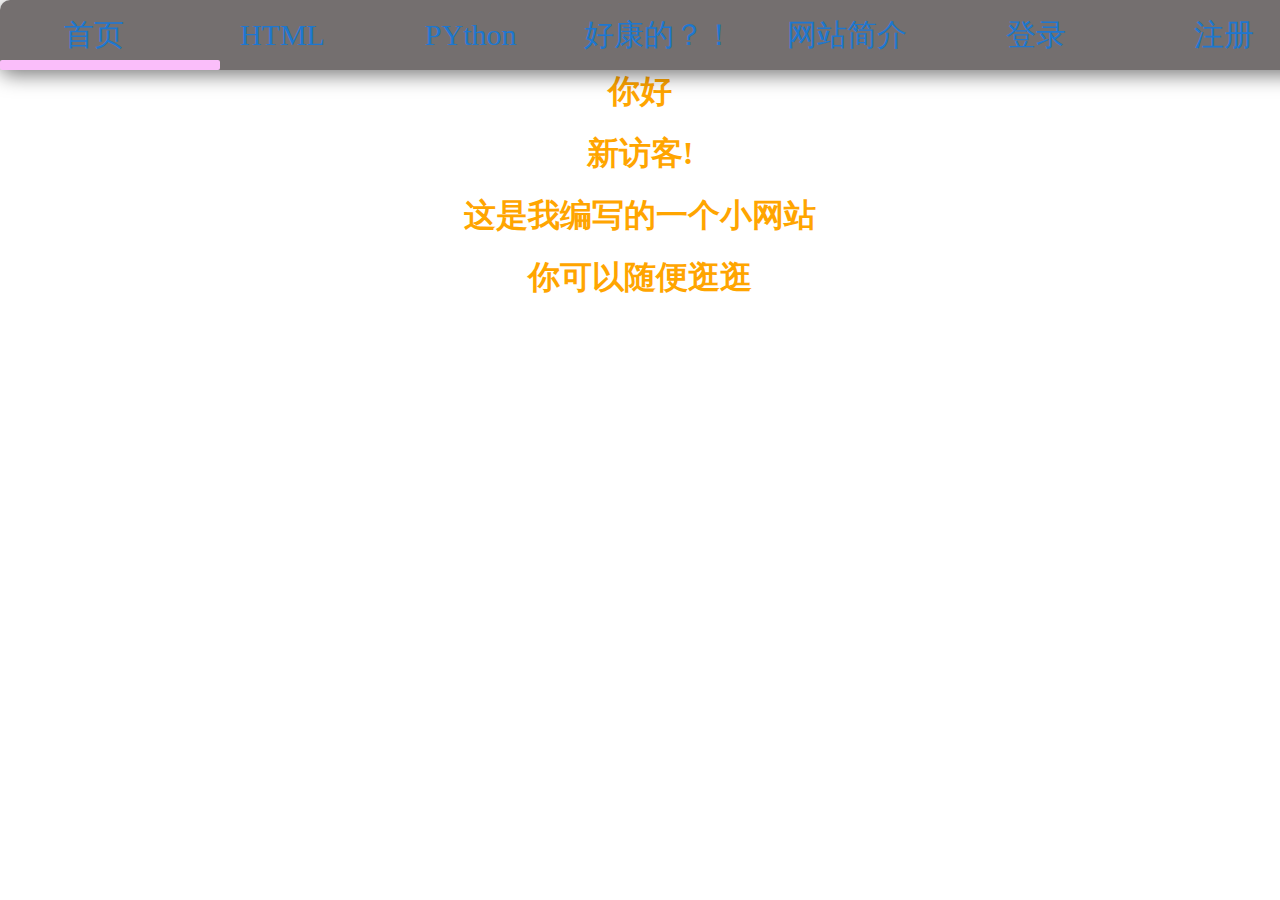
<file: index.html>
<!DOCTYPE html>
<html lang="en">
	<head>
		<meta charset="UTF-8">
		<title>yulinrun</title>
		<script>
			function myFunction() {
				alert("此页面未开发！");
			}
			function myUp() {
				alert("此页面未开发！");
			}
		</script>
		<link rel="stylesheet" type="text/css" href="index.css">
		<link rel="shortcut icon" href="https://www.natfrp.com/favicon.ico?v=2" />
	</head>
	<body>
		<div class="nav">
			<ul>
				<li><a href="index.html">首页</a></li>
				<li><a href="#" onclick="myFunction()" >HTML</a></li>
				<li><a href="#" onclick="myUp()" >PYthon</a></li>
				<li><a href="https://www.bilibili.com/video/BV1GJ411x7h7/?p=1" >好康的？！</a></li>
				<li><a href="Website Introduction.html" >网站简介</a></li>
				<li><a href="log in.html">登录</a></li>
				<li><a href="sign in.html">注册</a></li>
				<div class="nav-box"></div>
			</ul>
		</div>
		<h1>你好</h1>
		<br>
		<h1>新访客!</h1>
		<br>
		<h1>这是我编写的一个小网站</h1>
		<br>
		<h1>你可以随便逛逛</h1>
		
	</body>
</html>
</file>
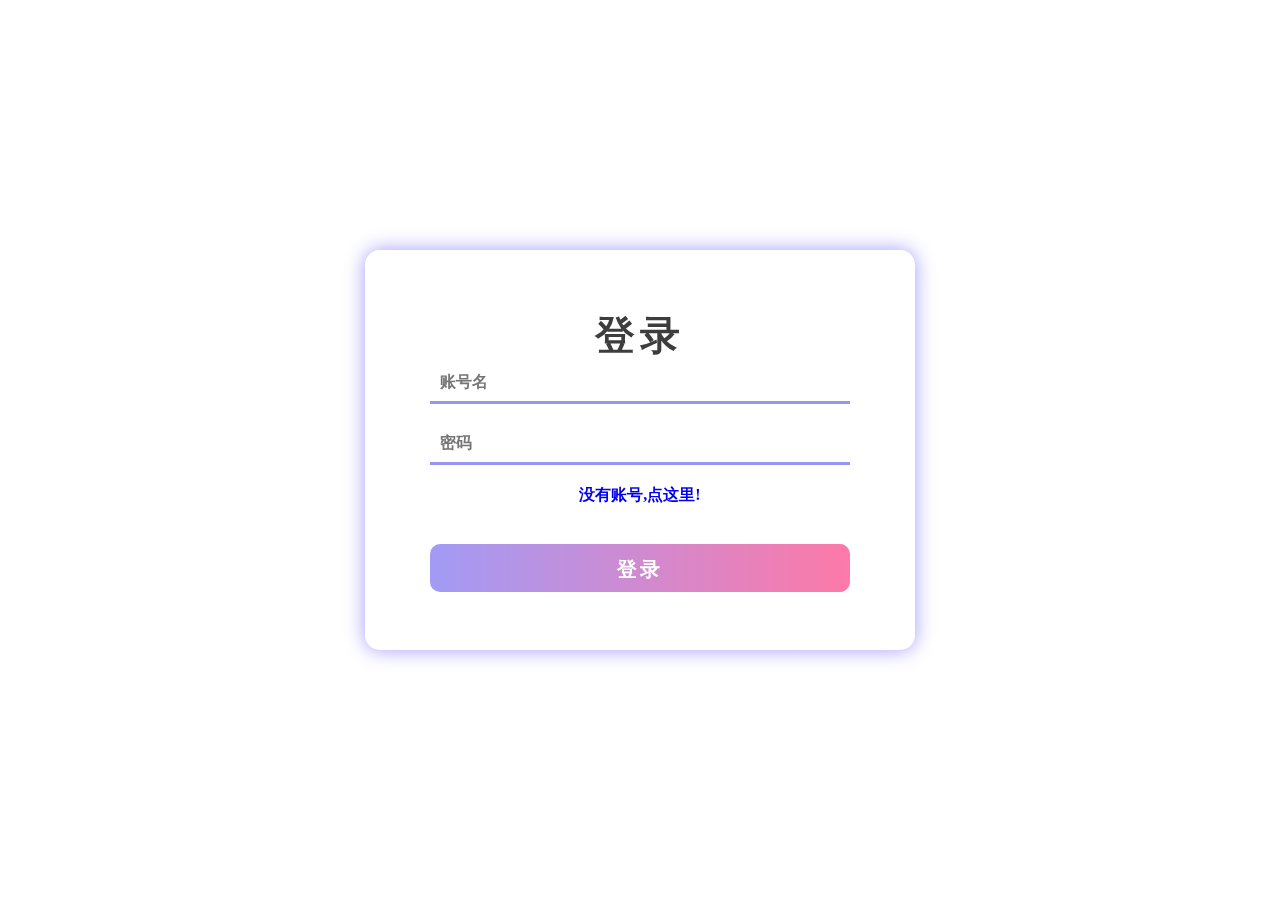
<file: log in.html>
<!DOCTYPE html>
<html lang="en">

<head>
    <meta charset="UTF-8">
    <meta name="viewport" content="width=device-width, initial-scale=1.0">
    <title>yulinrun</title>
    <link rel="stylesheet" type="text/css" href="log in.css">
    <link rel="shortcut icon" href="https://www.natfrp.com/favicon.ico?v=2" />
</head>
<body>
    <div class="login">
        <div class="box">
            <p class="table">登录</p>
            <input type="text" placeholder="账号名">
            <input type="password" placeholder="密码">
            <h4><a href="sign in.html">没有账号,点这里!</a></h4>
            <br>
            <a href="#" class="go">登录</a>
        </div>
    </div>
</body>
</html>
</file>
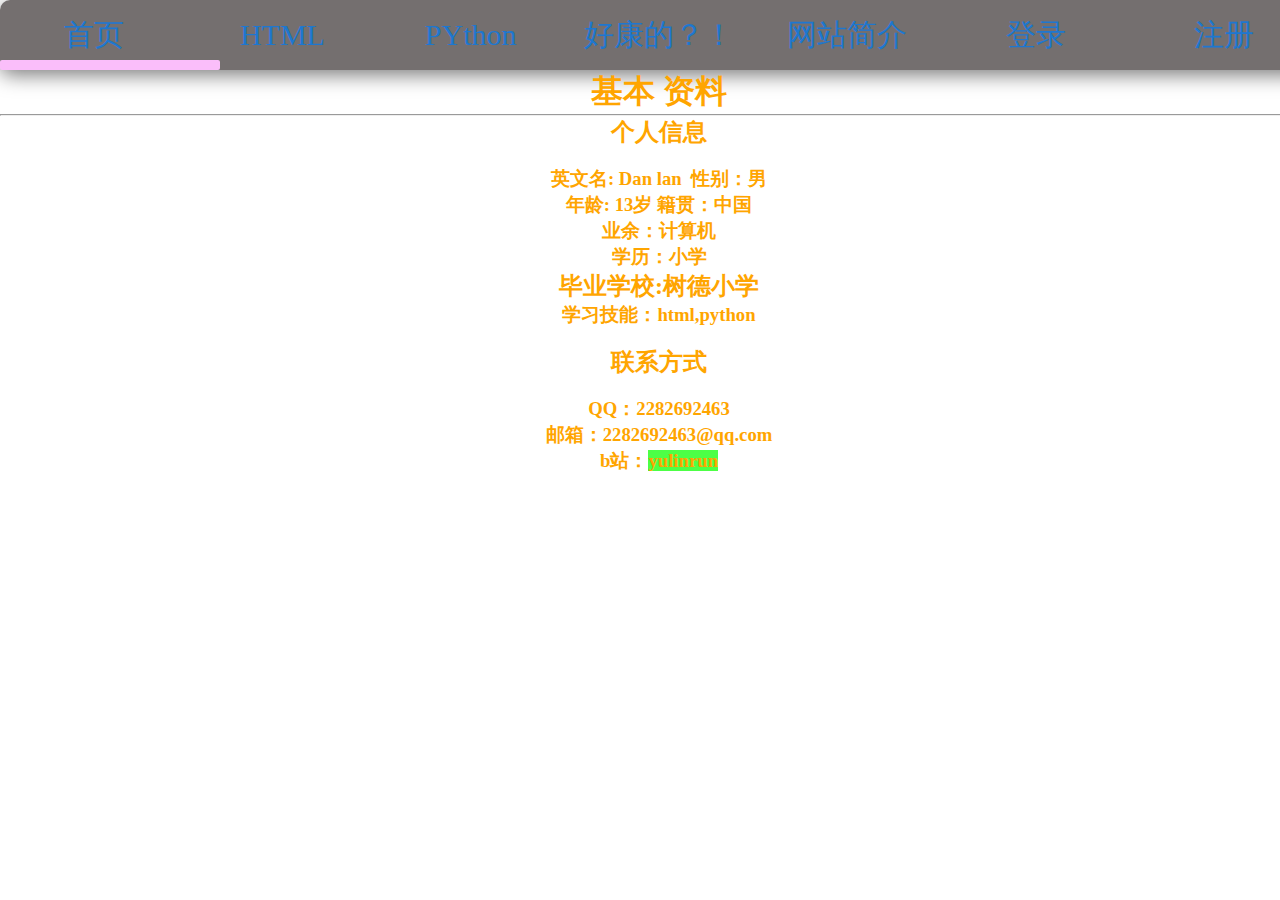
<file: Personal Data.html>
<!DOCTYPE html>
<html lang="en">
    <head>
		<meta charset="UTF-8">
		<title>yulinrun</title>
        <link rel="shortcut icon" href="https://www.natfrp.com/favicon.ico?v=2" />
        <style>
			h1 {
				color:orange;
				text-align:center;
			}
			p {
				color:orange;
				text-align:center;
			}
			a {
				color:orange;
				text-align:center;
			}
			div {
				color:orange;
				text-align:center;
			}
			body {
				background-image: url("https://i.328888.xyz/2023/01/06/kCLFU.jpeg");
				color:orange;
				text-align:center;
			}


			.nav ul {
				width: 100%;
				height: 100%;
				display: flex;
				align-items: center;
				right: 100%;
			}
			.nav ul .nav-box{
				position: absolute;
				bottom: 0;
				left: 0;
				/* 如果导航栏就六个导航，那么每个导航的宽度都是整个导航
				的六分之一 */
				width: calc((100% / 7)*1);
				height: 10px;
				border-radius: 2px;
				transition: .5s;
			}
			.nav{
				width: 1318px;
				height: 70px;
				position: relative;
				top: 0;
				box-shadow: 0 5px 20px rgba(0, 0, 0, 0.521);
				border-radius: 10px;
				background-color: rgba(56, 49, 49, 0.699);
			}
			.nav ul .nav-box{
				position: absolute;
				bottom: 0;
				left: 0;
				/* 如果导航栏就六个导航，那么每个导航的宽度都是整个导航
				的六分之一 */
				width: calc((100% / 6)*1);
				height: 10px;
				border-radius: 2px;
				transition: .8s;
			}
			.nav ul li{
				width: 100%;
				text-align: center;
			}
			.nav ul li a{
				color: rgb(30, 119, 207);
				font: 50 30px '优设标题黑';
				display: block;
				width: 100%;
				height: 100%;
				line-height: 70px;
			}
			.nav ul li:nth-child(1):hover~.nav-box{
				left: calc(100% / 7 *0);
				background-color: rgb(250, 190, 250);
			}
			.nav ul li:nth-child(2):hover~.nav-box{
				left: calc(100% / 7 *1);
				background-color: rgb(105, 102, 255);
			}
			.nav ul li:nth-child(3):hover~.nav-box{
				left: calc(100% / 7 *2);
				background-color: #62edff;
			}
			.nav ul li:nth-child(4):hover~.nav-box{
				left: calc(100% / 7 *3);
				background-color: #4dff55;
			}
			.nav ul li:nth-child(5):hover~.nav-box{
				left: calc(100% / 7 *4);
				background-color: #fcff49;
			}
			.nav ul li:nth-child(6):hover~.nav-box{
				left: calc(100% / 7 *5);
				background-color: #ff5353;
			}
			.nav ul li:nth-child(7):hover~.nav-box{
				left: calc(100% / 7 *6);
				background-color: #ff5dc9;
			}
			*{
				list-style: none;
				padding: 0;
				margin: 0;
				text-decoration: none;
			}
			.dfg{
				background-color: #4dff46;
			}
		</style>

    </head>
    <body>
        <div class="nav">
			<ul>
				<li><a href="index.html">首页</a></li>
				<li><a href="#" onclick="myFunction()" >HTML</a></li>
				<li><a href="#" onclick="myUp()" >PYthon</a></li>
				<li><a href="https://www.bilibili.com/video/BV1GJ411x7h7/?p=1" >好康的？！</a></li>
				<li><a href="Website Introduction.html" >网站简介</a></li>
				<li><a href="log in.html">登录</a></li>
				<li><a href="sign in.html">注册</a></li>
				<div class="nav-box"></div>
			</ul>
        <div class="container"> <div class="section-title center"> <h1>基本 资料</h2> <hr> </div> <div class="space"></div> <div class="row"> <div class="col-md-3 col-sm-6 service"> <i class="fa fa-laptop"></i> <h2>个人信息</h2><br> <h3> 英文名: Dan lan &nbsp;性别：男<br /> 年龄: 13岁 籍贯：中国 </h3> </div> <div class="col-md-3 col-sm-6 service"> <i class="fa fa-code"></i><h3> 业余：计算机<br /> 学历：小学<br /> </h3> </div> <div class="col-md-3 col-sm-6 service"> <i class="fa fa-rocket"></i> <h2>毕业学校:树德小学</h2> <h3>学习技能：html,python </h3><br> </div> <div class="col-md-3 col-sm-6 service"> <i class="fa fa-bullseye"></i> <h2>联系方式</h2><br><h3>QQ：2282692463<br /> 邮箱：2282692463@qq.com<br />b站：<a class="dfg" href="https://space.bilibili.com/607598184/">yulinrun</a></h3> </div> </div></div>

    </body>
</html>
</file>
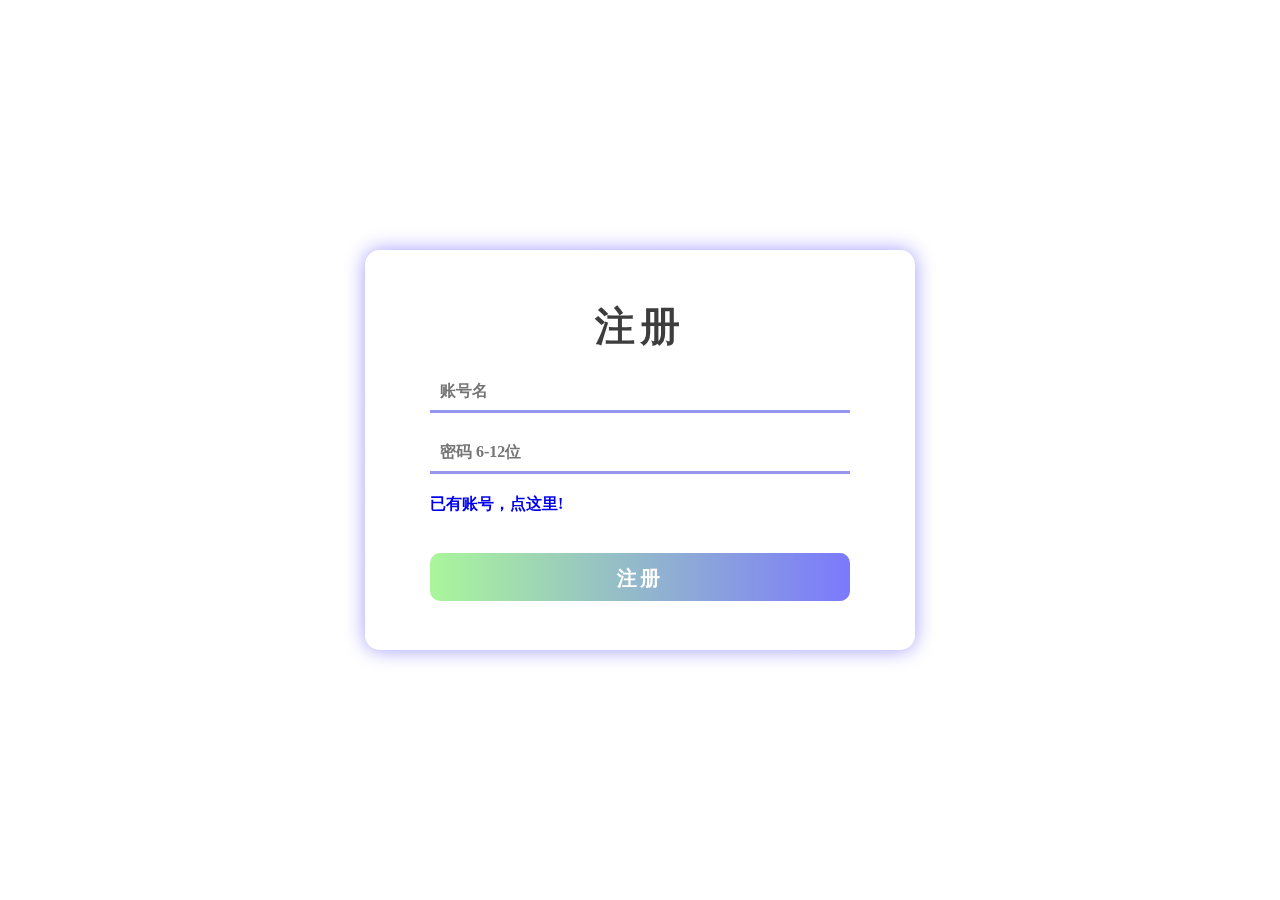
<file: sign in.html>
<!DOCTYPE html>
<html lang="en">

<head>
    <meta charset="UTF-8">
    <meta http-equiv="X-UA-Compatible" content="IE=edge">
    <meta name="viewport" content="width=device-width, initial-scale=1.0">
    <title>yulinrun</title>
    <link rel="shortcut icon" href="https://www.natfrp.com/favicon.ico?v=2" />
    <style>
        *{
            padding: 0;
            margin: 0;
            text-decoration: none;
        }
        body{
            background-image: url("https://i.328888.xyz/2023/01/06/kCLFU.jpeg");
            display: flex;
            justify-content: center;
            align-items: center;
            height: 100vh;
            background-size: cover;
        }
        .login{
            width: 550px;
            height: 400px;
            display: flex;
            justify-content: center;
            align-items: center;
            background: linear-gradient(
                to right bottom,
                rgba(255,255,255,.7),
                rgba(255,255,255,.5),
                rgba(255,255,255,.4)
            );
            /* 使背景模糊化 */
            backdrop-filter: blur(10px);
            box-shadow: 0 0 20px #a29bfe;
            border-radius: 15px;
        }

        .table{
            font: 900 40px '';
            text-align: center;
            letter-spacing: 5px;
            color: #3d3d3d;
        }

        .box{
            overflow: hidden;
            display: flex;
            flex-direction: column;
        }

        .box input{
            width: 400px;
            height: 100%;
            margin-bottom: 20px;
            outline: none;
            border: 0;
            padding: 10px;
            background-color: transparent;
            border-bottom: 3px solid rgb(150, 150, 240);
            font: 900 16px '';
        }

        .go{
            text-align: center;
            display: block;
            height: 24px;
            padding: 12px;
            font: 900 20px '';
            border-radius: 10px;
            margin-top: 20px;
            color: #fff;
            letter-spacing: 3px;
            background-image: linear-gradient(to left,
            #7b79fd,#aaf69b);
        }
    </style>
</head>
<body>
    <div class="login">
        <div class="box">
            <p class="table">注册</p>
            <br>
            <input type="text" placeholder="账号名">
            <input type="password" placeholder="密码 6-12位">
            <h4><a href="log in.html">已有账号，点这里!</a></h4>
            <br>
            <a href="#" class="go">注册</a>
        </div>
    </div>
</body>
</html>
</file>
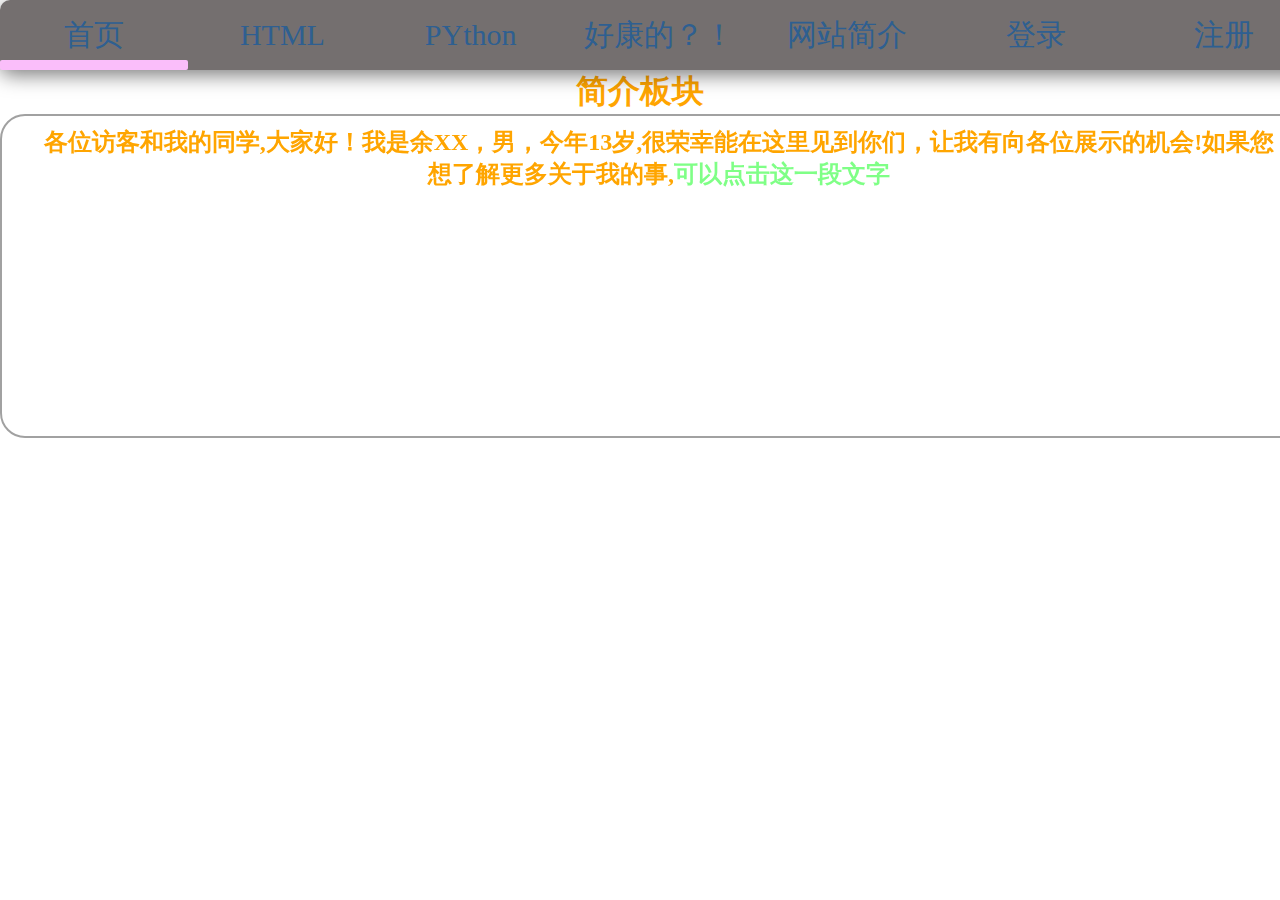
<file: Website Introduction.html>
<!DOCTYPE html>
<html lang="en">
	<head>
		<meta charset="UTF-8">
		<title>yulinrun</title>
		<script>
			function myFunction() {
				alert("此页面未开发！");
			}
			function myUp() {
				alert("此页面未开发！");
			}
		</script>
		<link rel="stylesheet" type="text/css" href="Website Introduction.css">
		<link rel="shortcut icon" href="https://www.natfrp.com/favicon.ico?v=2" />
	</head>
	<body>
		<div class="wnav">
			<ul>
				<li><a href="index.html">首页</a></li>
				<li><a href="#" onclick="myFunction()" >HTML</a></li>
				<li><a href="#" onclick="myUp()" >PYthon</a></li>
				<li><a href="https://www.bilibili.com/video/BV1GJ411x7h7/?p=1" >好康的？！</a></li>
				<li><a href="Website Introduction.html" >网站简介</a></li>
				<li><a href="log in.html">登录</a></li>
				<li><a href="sign in.html">注册</a></li>
				<div class="nav-box"></div>
			</ul>
		</div>
        <h1>简介板块</h1>
        <div class="mc">
            <h2>各位访客和我的同学,大家好！我是余XX，男，今年13岁,很荣幸能在这里见到你们，让我有向各位展示的机会!如果您想了解更多关于我的事,<a class="PD" href="Personal Data.html">可以点击这一段文字</a></h2>
            <h2></h2>
        </div>
	</body>
</html>
</file>
<file: index.css>
h1 {
    color:orange;
    text-align:center;
}
p {
	color:orange;
	text-align:center;
}
a {
	color:orange;
	text-align:center;
}
div {
	color:orange;
	text-align:center;
}
body {
	background-image: url("https://i.328888.xyz/2023/01/06/kCLFU.jpeg");
	color:orange;
	text-align:center;
}


.nav ul {
	width: 100%;
    height: 100%;
    display: flex;
    align-items: center;
    right: 100%;
}
.nav ul .nav-box{
	position: absolute;
	bottom: 0;
	left: 0;
	/* 如果导航栏就六个导航，那么每个导航的宽度都是整个导航
	的六分之一 */
	width: calc((100% / 7)*1);
	height: 10px;
	border-radius: 2px;
	transition: .5s;
}
.nav{
	width: 1318px;
	height: 70px;
	position: relative;
	top: 0;
	box-shadow: 0 5px 20px rgba(0, 0, 0, 0.521);
	border-radius: 10px;
	background-color: rgba(56, 49, 49, 0.699);
}
.nav ul .nav-box{
	position: absolute;
	bottom: 0;
	left: 0;
	/* 如果导航栏就六个导航，那么每个导航的宽度都是整个导航
	的六分之一 */
	width: calc((100% / 6)*1);
	height: 10px;
	border-radius: 2px;
	transition: .8s;
}
.nav ul li{
	width: 100%;
	text-align: center;
}
.nav ul li a{
	color: rgb(30, 119, 207);
	font: 50 30px '优设标题黑';
	display: block;
	width: 100%;
	height: 100%;
	line-height: 70px;
}
.nav ul li:nth-child(1):hover~.nav-box{
	left: calc(100% / 7 *0);
	background-color: rgb(250, 190, 250);
}
.nav ul li:nth-child(2):hover~.nav-box{
	left: calc(100% / 7 *1);
	background-color: rgb(105, 102, 255);
}
.nav ul li:nth-child(3):hover~.nav-box{
	left: calc(100% / 7 *2);
	background-color: #62edff;
}
.nav ul li:nth-child(4):hover~.nav-box{
	left: calc(100% / 7 *3);
	background-color: #4dff55;
}
.nav ul li:nth-child(5):hover~.nav-box{
	left: calc(100% / 7 *4);
	background-color: #fcff49;
}
.nav ul li:nth-child(6):hover~.nav-box{
	left: calc(100% / 7 *5);
	background-color: #ff5353;
}
.nav ul li:nth-child(7):hover~.nav-box{
	left: calc(100% / 7 *6);
	background-color: #ff5dc9;
}
*{
	list-style: none;
	padding: 0;
	margin: 0;
	text-decoration: none;
}
</file>
<file: log in.css>
h1 {
    color:orange;
    text-align:center;
}
div {
	color:orange;
	text-align:center;
}
body {
	color:orange;
}


.nav ul {
	width: 100%;
    height: 100%;
    display: flex;
    align-items: center;
    right: 100%;
}
.nav ul .nav-box{
	position: absolute;
	bottom: 0;
	left: 0;
	/* 如果导航栏就六个导航，那么每个导航的宽度都是整个导航
	的六分之一 */
	width: calc((100% / 7)*1);
	height: 10px;
	border-radius: 2px;
	transition: .5s;
}
.nav{
	width: 1318px;
	height: 70px;
	position: relative;
	top: 0;
	box-shadow: 0 5px 20px rgba(0, 0, 0, 0.521);
	border-radius: 10px;
	background-color: rgba(56, 49, 49, 0.699);
}
.nav ul .nav-box{
	position: absolute;
	bottom: 0;
	left: 0;
	/* 如果导航栏就六个导航，那么每个导航的宽度都是整个导航
	的六分之一 */
	width: calc((100% / 6)*1);
	height: 10px;
	border-radius: 2px;
	transition: .8s;
}
.nav ul li{
	width: 100%;
	text-align: center;
}
.nav ul li a{
	color: rgb(30, 119, 207);
	font: 50 30px '优设标题黑';
	display: block;
	width: 100%;
	height: 100%;
	line-height: 70px;
}
.nav ul li:nth-child(1):hover~.nav-box{
	left: calc(100% / 7 *0);
	background-color: rgb(250, 190, 250);
}
.nav ul li:nth-child(2):hover~.nav-box{
	left: calc(100% / 7 *1);
	background-color: rgb(105, 102, 255);
}
.nav ul li:nth-child(3):hover~.nav-box{
	left: calc(100% / 7 *2);
	background-color: #62edff;
}
.nav ul li:nth-child(4):hover~.nav-box{
	left: calc(100% / 7 *3);
	background-color: #4dff55;
}
.nav ul li:nth-child(5):hover~.nav-box{
	left: calc(100% / 7 *4);
	background-color: #fcff49;
}
.nav ul li:nth-child(6):hover~.nav-box{
	left: calc(100% / 7 *5);
	background-color: #ff5353;
}
.nav ul li:nth-child(7):hover~.nav-box{
	left: calc(100% / 7 *6);
	background-color: #ff5dc9;
}
*{
	list-style: none;
	padding: 0;
	margin: 0;
	text-decoration: none;
}
*{
	padding: 0;
	margin: 0;
	text-decoration: none;
}
body{
	background-image: url("https://i.328888.xyz/2023/01/06/kCLFU.jpeg");
	display: flex;
	justify-content: center;
	align-items: center;
	height: 100vh;
	background-size: cover;
}
.login{
	width: 550px;
	height: 400px;
	display: flex;
	justify-content: center;
	align-items: center;
	background: linear-gradient(
		to right bottom,
		rgba(255,255,255,.7),
		rgba(255,255,255,.5),
		rgba(255,255,255,.4)
	);
	/* 使背景模糊化 */
	backdrop-filter: blur(10px);
	box-shadow: 0 0 20px #a29bfe;
	border-radius: 15px;
}

.table{
	font: 900 40px '';
	text-align: center;
	letter-spacing: 5px;
	color: #3d3d3d;
}

.box{
	overflow: hidden;
	display: flex;
	flex-direction: column;
}

.box input{
	width: 400px;
	height: 100%;
	margin-bottom: 20px;
	outline: none;
	border: 0;
	padding: 10px;
	background-color: transparent;
	border-bottom: 3px solid rgb(150, 150, 240);
	font: 900 16px '';
}

.go{
	text-align: center;
	display: block;
	height: 24px;
	padding: 12px;
	font: 900 20px '';
	border-radius: 10px;
	margin-top: 20px;
	color: #fff;
	letter-spacing: 3px;
	background-image: linear-gradient(to left,
	#fd79a8,#a29bf6);
}
</file>
<file: Website Introduction.css>
h1 {
    color:orange;
    text-align:center;
}
p {
	color:orange;
	text-align:center;
}
a {
	color:orange;
	text-align:center;
}
div {
	color:orange;
	text-align:center;
}
body {
	background-image: url("https://i.328888.xyz/2023/01/06/kCLFU.jpeg");
	color:orange;
	text-align:center;
}


.wnav ul {
	width: 100%;
    height: 100%;
    display: flex;
    align-items: center;
    right: 100%;
}
.wnav ul .nav-box{
	position: absolute;
	bottom: 0;
	left: 0;
	/* 如果导航栏就六个导航，那么每个导航的宽度都是整个导航
	的六分之一 */
	width: calc((100% / 7)*1);
	height: 10px;
	border-radius: 2px;
	transition: .5s;
}
.wnav{
	width: 1318px;
	height: 70px;
	position: relative;
	top: 0;
	box-shadow: 0 5px 20px rgba(0, 0, 0, 0.521);
	border-radius: 10px;
	background-color: rgba(56, 49, 49, 0.699);
}
.wnav ul li{
	width: 100%;
	text-align: center;
}
.wnav ul li a{
	color: rgb(46, 95, 145);
	font: 50 30px '优设标题黑';
	display: block;
	width: 100%;
	height: 100%;
	line-height: 70px;
}
.wnav ul li:nth-child(1):hover~.nav-box{
	left: calc(100% / 7 *0);
	background-color: rgb(250, 190, 250);
}
.wnav ul li:nth-child(2):hover~.nav-box{
	left: calc(100% / 7 *1);
	background-color: rgb(105, 102, 255);
}
.wnav ul li:nth-child(3):hover~.nav-box{
	left: calc(100% / 7 *2);
	background-color: #62edff;
}
.wnav ul li:nth-child(4):hover~.nav-box{
	left: calc(100% / 7 *3);
	background-color: #4dff55;
}
.wnav ul li:nth-child(5):hover~.nav-box{
	left: calc(100% / 7 *4);
	background-color: #fcff49;
}
.wnav ul li:nth-child(6):hover~.nav-box{
	left: calc(100% / 7 *5);
	background-color: #ff5353;
}
.wnav ul li:nth-child(7):hover~.nav-box{
	left: calc(100% / 7 *6);
	background-color: #ff5dc9;
}
*{
	list-style: none;
	padding: 0;
	margin: 0;
	text-decoration: none;
}
.mc {
    height: 300px;
	padding:10px 40px; 
	width:1234px;
	border-radius:25px;
    backdrop-filter: blur(5px);
    background:#00000000;
    border:2px solid #a1a1a1;
}
.PD{
    color: #74ff7bea;
}
</file>
